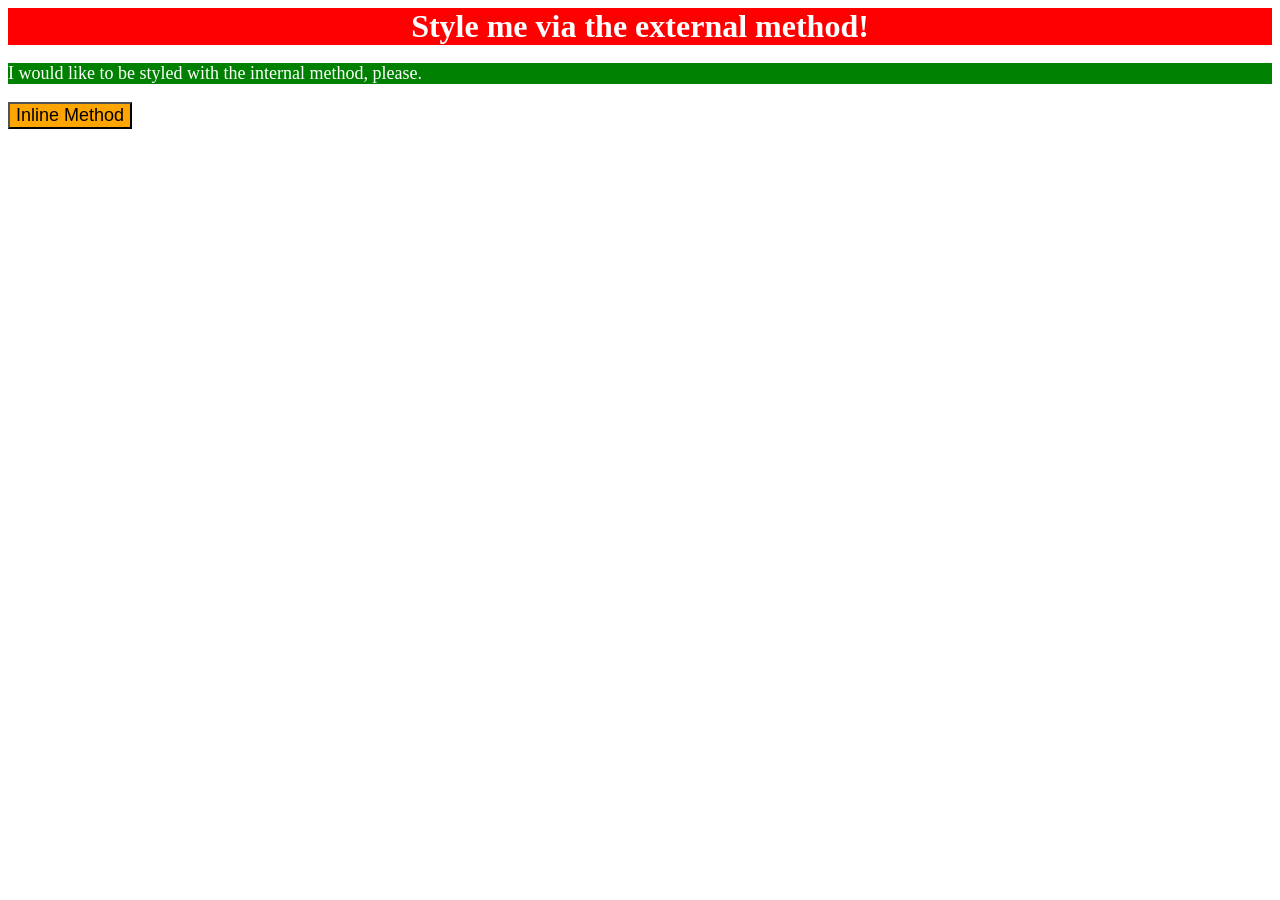
<file: foundations/intro-to-css/01-css-methods/index.html>
<!doctype html>
<html lang="en">
  <head>
    <meta charset="UTF-8" />
    <meta http-equiv="X-UA-Compatible" content="IE=edge" />
    <meta name="viewport" content="width=device-width, initial-scale=1.0" />
    <title>Methods for Adding CSS</title>
    <link rel="stylesheet" href="style.css" />

    <style>
      p {
        background-color: green;
        color: white;
        font-size: 18px;
      }
    </style>
  </head>
  <body>
    <div>Style me via the external method!</div>
    <p>I would like to be styled with the internal method, please.</p>
    <button style="background-color: orange; font-size: 18px">
      Inline Method
    </button>
  </body>
</html>
</file>
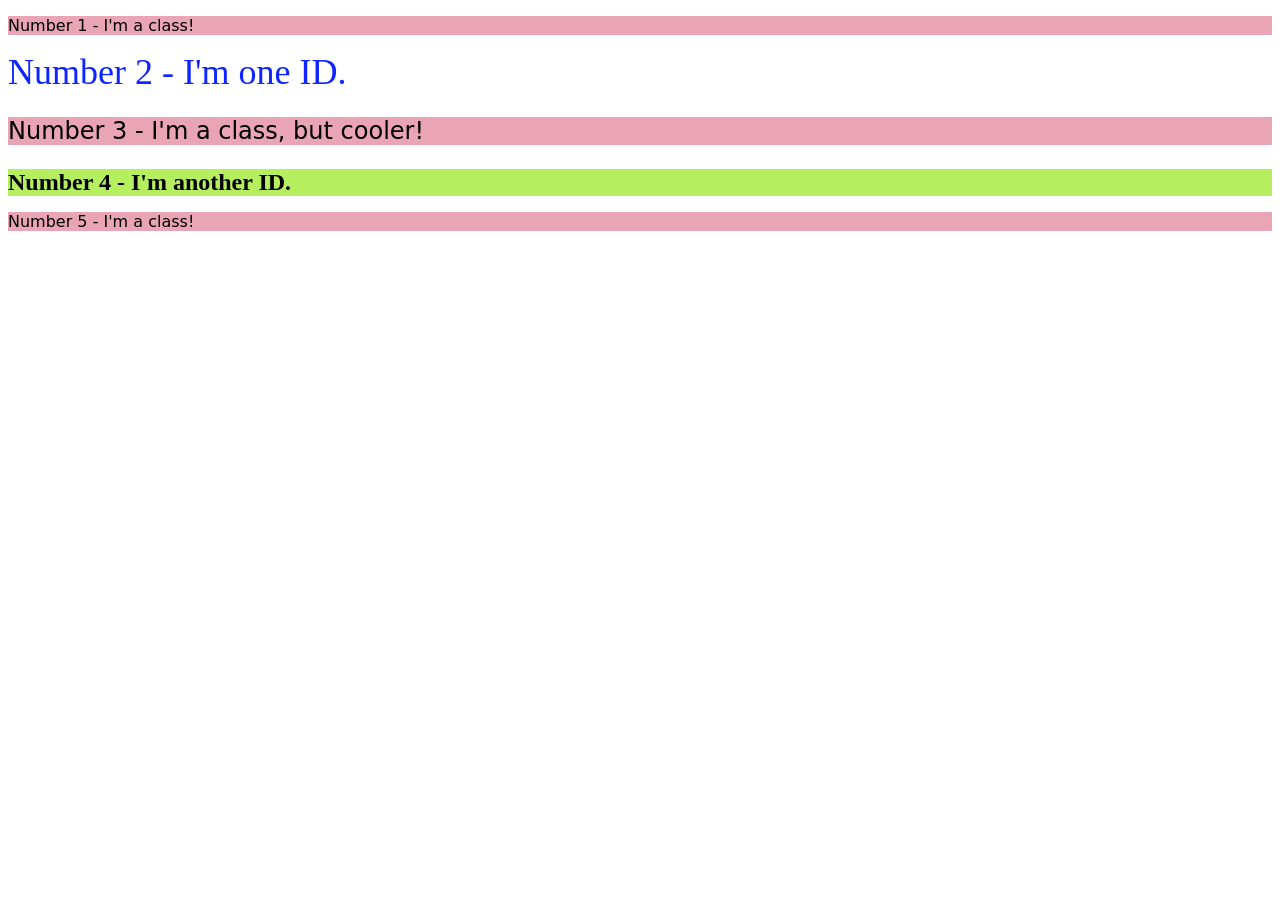
<file: foundations/intro-to-css/02-class-id-selectors/index.html>
<!doctype html>
<html lang="en">
	<head>
		<meta charset="UTF-8" />
		<meta http-equiv="X-UA-Compatible" content="IE=edge" />
		<meta name="viewport" content="width=device-width, initial-scale=1.0" />
		<title>Class and ID Selectors</title>
		<link rel="stylesheet" href="style.css" />
	</head>
	<body>
		<p class="odd">Number 1 - I'm a class!</p>
		<div id="two-id">Number 2 - I'm one ID.</div>
		<p class="odd adjust-font-size">Number 3 - I'm a class, but cooler!</p>
		<div id="four-id" class="adjust-font-size">Number 4 - I'm another ID.</div>
		<p class="odd">Number 5 - I'm a class!</p>
	</body>
</html>
</file>
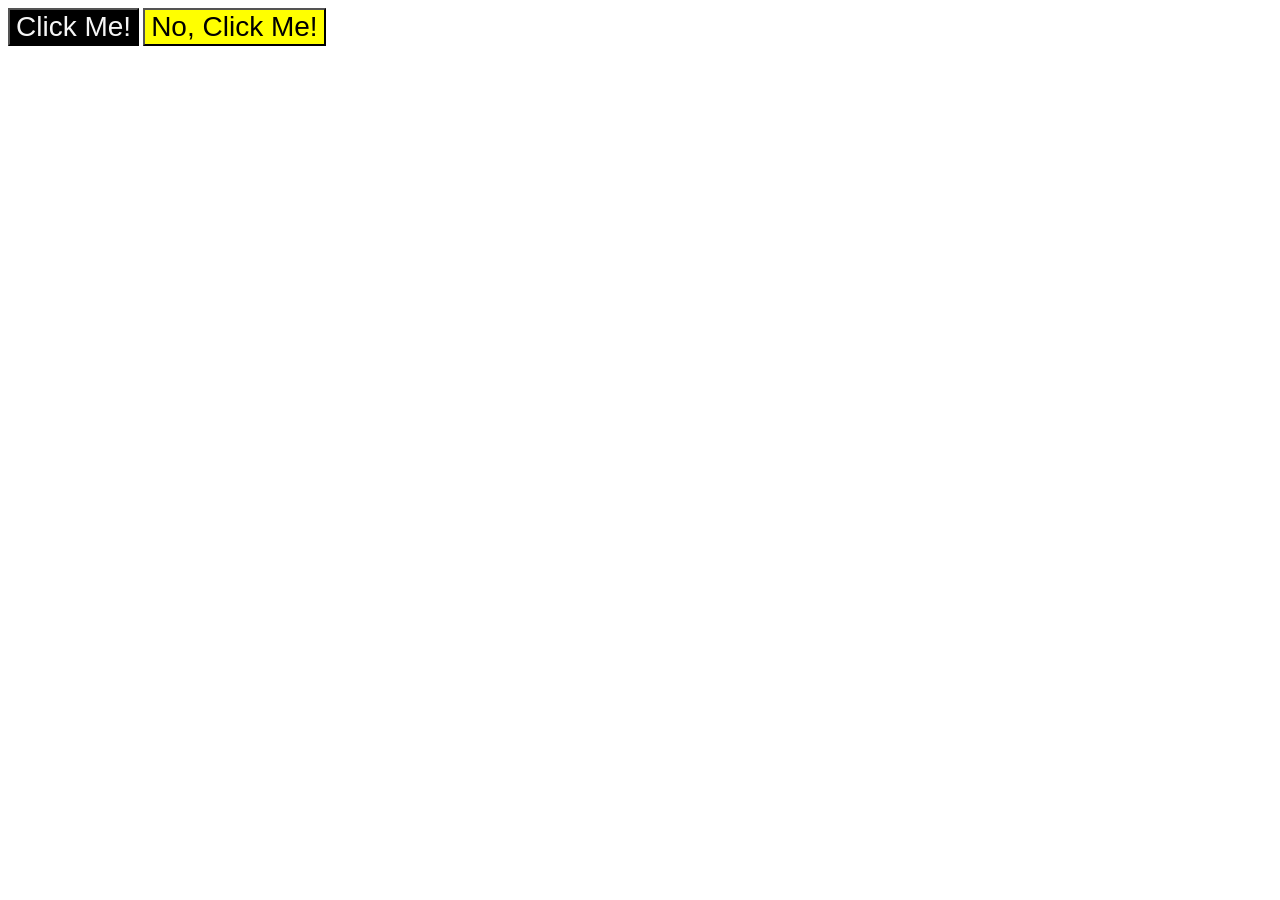
<file: foundations/intro-to-css/03-grouping-selectors/index.html>
<!DOCTYPE html>
<html lang="en">
  <head>
    <meta charset="UTF-8">
    <meta http-equiv="X-UA-Compatible" content="IE=edge">
    <meta name="viewport" content="width=device-width, initial-scale=1.0">
    <title>Grouping Selectors</title>
    <link rel="stylesheet" href="style.css">
  </head>
  <body>
    <button class="click-me-btn">Click Me!</button>
    <button class="dont-click-btn">No, Click Me!</button>
  </body>
</html>
</file>
<file: foundations/intro-to-css/01-css-methods/style.css>
div {
  background-color: red;
  color: white;
  text-align: center;
  font-size: 32px;
  font-weight: bold;
}
</file>
<file: foundations/intro-to-css/02-class-id-selectors/style.css>
.odd {
  background-color: #e9a5b6;
  font-family: Verdana, 'DejaVu Sans', 'sans-serif';
}

#two-id {
  color: rgb(13, 37, 255);
  font-size: 36px;
}

.adjust-font-size {
  font-size: 24px;
}

#four-id {
  background-color: rgb(181, 238, 95);
  font-weight: bold;
}
</file>
<file: foundations/intro-to-css/03-grouping-selectors/style.css>
.click-me-btn {
  background-color: black;
  color: whitesmoke;
}

.dont-click-btn {
  background-color: yellow;
}

.click-me-btn, .dont-click-btn {
font-size: 28px;
font-family: Helvetica, "Times New Roman", sans-serif;
}
</file>
